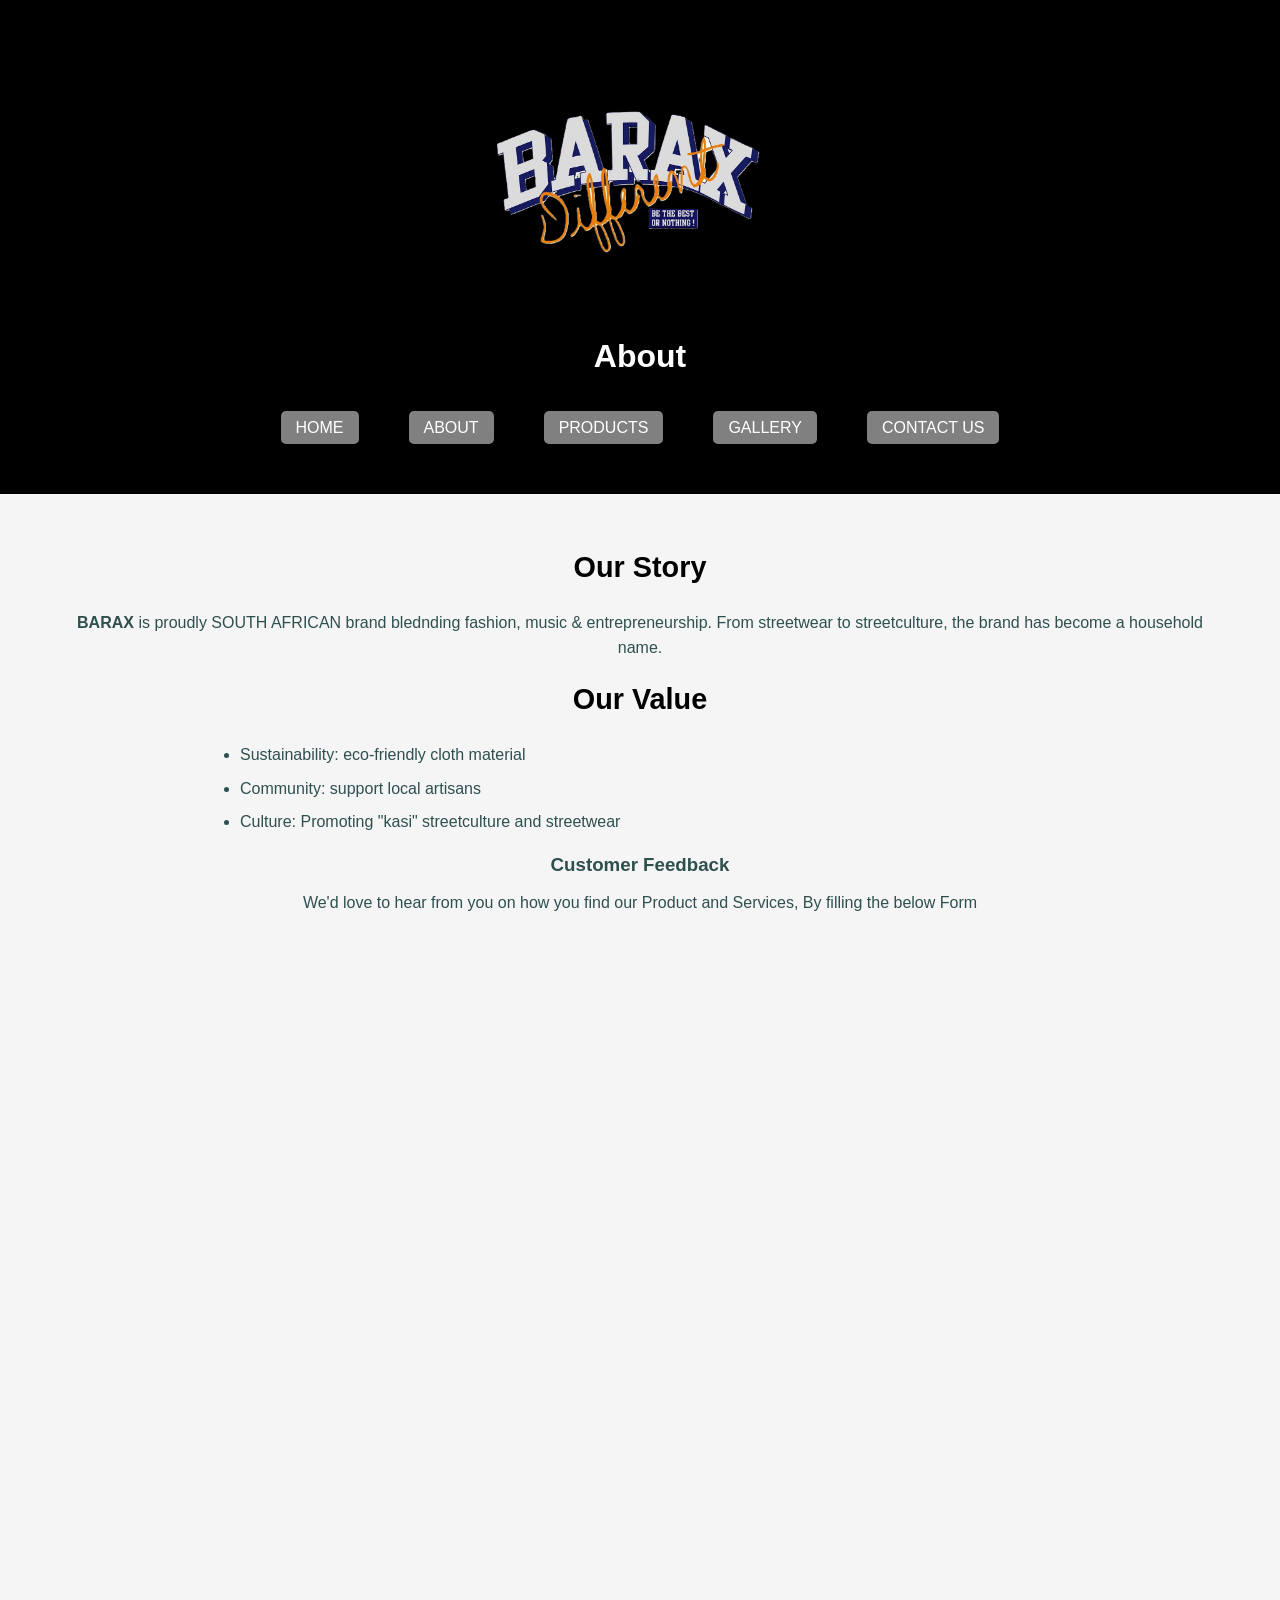
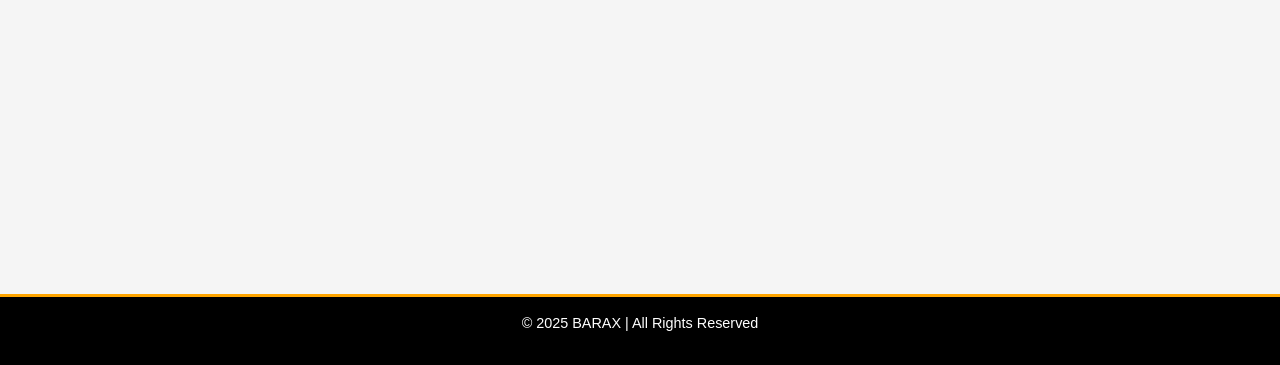
<file: ABOUT.html>
<!DOCTYPE html>
<html>
<head>
    <meta charset="UTF-8" />
    <title>About</title>
    <link rel="stylesheet" href="barax style sheet.css">
</head>
<body>
    <!--JQuery-->
    <script src="Barax script.js"></script>
    <script src="https://code.jquery.com/jquery-3.6.0.min.js"></script>
<header>
    <!--Website Logo-->
    <img src="BARAX LOGO.png" alt="Barax Logo" width="300" length="300">
    <h1>About</h1>
    
    <!--Navigation-->
    <nav>
    <nav class="navbar">
    <ul>
    <li><a href="index.html">HOME</a></li>
    <br>
    <li><a href="ABOUT.html">ABOUT</a></li>
    <br>
    <li><a href="PRODUCTS.html">PRODUCTS</a></li>
    <br>
    <li><a href="GALLERY.html">GALLERY</a></li>
    <br>
    <li><a href="CONTACT.html">CONTACT US</a></li>
    </ul> 
    </nav>
    </header>
     <main>
        <!--About Section-->
        <section>
        <h2>Our Story</h2>
        <p><b>BARAX</b> is proudly SOUTH AFRICAN brand blednding fashion, music & entrepreneurship. From streetwear to streetculture, the brand has become a household name.</p>
        </section>
        <section>
            <h2>Our Value</h2>
            <ul>
                <li>Sustainability: eco-friendly cloth material</li>
                <li>Community: support local artisans</li>
                <li>Culture: Promoting "kasi" streetculture and streetwear</li>
            </ul>
            <section id="FEEDBACK">
                 <h3>Customer Feedback</h3>
                 <p>We'd love to hear from you on how you find our Product and Services, By filling the below Form</p>
                 <iframe src="https://docs.google.com/forms/d/e/1FAIpQLSf7-s6_-XCjp2vwOvd9XM6XXDVyzWz1sr9XevJ97dn5I7_eFg/viewform?embedded=true" width="540" height="856" frameborder="0" marginheight="0" marginwidth="0">Loading…</iframe>
            </section>
    </main>
    
    <!--Footer-->
    <footer>
        <p>&copy; 2025 BARAX | All Rights Reserved</p>
        
    </footer>
</body>
</html>
</file>
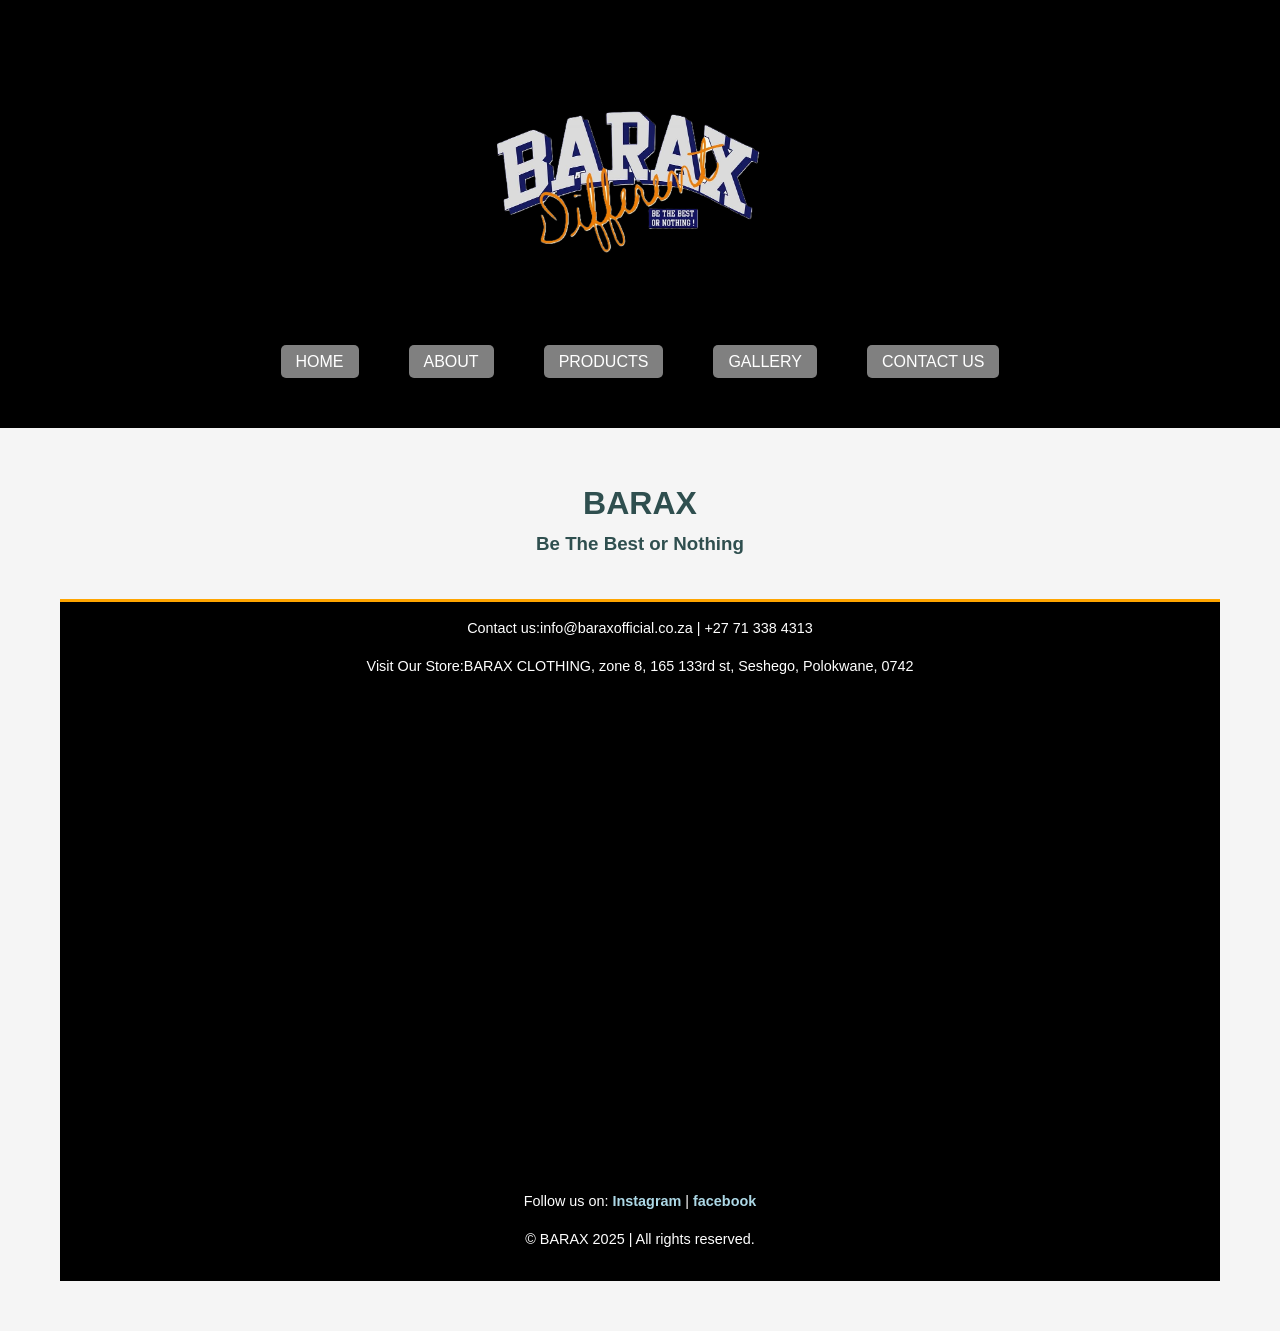
<file: CONTACT.html>
<!DOCTYPE html>
<html>
<head>
    <meta charset="UTF-8" />
    <title>Contact</title>
    <link rel="stylesheet" href="barax style sheet.css">
</head>
<body>
    <!--JQuery-->
    <script src="Barax script.js"></script>
    <script src="https://code.jquery.com/jquery-3.6.0.min.js"></script>
    <header>
        <!--Website Logo-->
        <img src="BARAX LOGO.png" alt="Barax logo" width="300" length="300">
        <nav>
            
            <!--Navigation-->
            <nav class="navbar">
             <ul>
    <li><a href="index.html">HOME</a></li>
    <br>
    <li><a href="ABOUT.html">ABOUT</a></li>
    <br>
    <li><a href="PRODUCTS.html">PRODUCTS</a></li>
    <br>
    <li><a href="GALLERY.html">GALLERY</a></li>
    <br>
    <li><a href="CONTACT.html">CONTACT US</a></li>
    </ul>
        </nav>
    </header>
    <main>
        
        <h1>BARAX</h1>
        <h3>Be The Best or Nothing</h3>
    
        <!--Footer-->
        <footer id="contact">
        <p>Contact us:info@baraxofficial.co.za | +27 71 338 4313</p>
        <p>Visit Our Store:BARAX CLOTHING, zone 8, 165 133rd st, Seshego, Polokwane, 0742</p>
        <iframe src="https://www.google.com/maps/embed?pb=!1m18!1m12!1m3!1d3648.7991220878007!2d29.36258807615445!3d-23.861265878594946!2m3!1f0!2f0!3f0!3m2!1i1024!2i768!4f13.1!3m3!1m2!1s0x1ec727b6485cb13f%3A0x1a62361bd9a1fb1e!2sBARAX%20CLOTHING!5e0!3m2!1sen!2sza!4v1758004233104!5m2!1sen!2sza" width="600" height="450" style="border:0;" allowfullscreen="" loading="lazy" referrerpolicy="no-referrer-when-downgrade"></iframe>
      
        <p>Follow us on: 
            <a href="https://www.instagram.com/baraxofficial?igsh=a2RvOXoxY3ZlZGtv">Instagram</a> |
            <a href="https://www.facebook.com/share/1JfvU931T3/">facebook</a>
            <p>&copy; BARAX 2025 | All rights reserved.</p>
            
    </footer>
    </main>
</body>
</html>
</file>
<file: barax style sheet.css>
/* Reset */
* {
    margin: 0;
    padding: 0;
    box-sizing: border-box;
    font-family: Arial, Helvetica, sans-serif;
}

/* Body */
body {
    background-color: whitesmoke;
    color: darkslategray;
    line-height: 1.6;
    text-align: center;
}

/* Header */
header {
    background-color: black;
    color: white;
    padding: 20px;
}

header img {
    display: block;
    margin: 0 auto 15px;
}

header h1 {
    font-size: 2rem;
    margin: 10px 0;
}

header h2 {
    font-size: 1.2rem;
    color: orange;
}

/* Navigation */
.navbar ul {
    list-style: none;
    display: flex;
    justify-content: center;
    gap: 25px;
    padding: 10px 0;
    flex-wrap: wrap;
}

.navbar a {
    text-decoration: none;
    color: white;
    background-color: gray;
    padding: 8px 15px;
    border-radius: 5px;
    transition: 0.3s;
}

.navbar a:hover {
    background-color: orange;
    color: white;
}

/* Main */
main {
    max-width: 1200px;
    margin: 30px auto;
    padding: 20px;
}

/* Headings */
h2 {
    margin-bottom: 20px;
    font-size: 1.8rem;
    color: black;
}

h3 {
    margin-bottom: 10px;
    color: darkslategray;
}

/* Paragraphs & Lists */
p {
    margin-bottom: 15px;
}

ul {
    margin: 15px auto;
    text-align: left;
    max-width: 800px;
}

ul li {
    margin: 8px 0;
}

/* Product & Gallery Grid */
.product-grid {
    display: grid;
    grid-template-columns: repeat(auto-fit, minmax(280px, 1fr));
    gap: 20px;
    margin-top: 20px;
}

.product-item {
    background: white;
    border: 1px solid lightgray;
    border-radius: 10px;
    padding: 15px;
    box-shadow: 0px 4px 6px rgba(0,0,0,0.1);
    transition: transform 0.3s ease, box-shadow 0.3s ease;
}

.product-item img {
    width: 100%;
    border-radius: 10px;
    margin-bottom: 10px;
}

.product-item h3 {
    font-size: 1.2rem;
    color: black;
}

.product-item p {
    font-weight: bold;
    color: orange;
}

.product-item:hover {
    transform: scale(1.05);
    box-shadow: 0px 6px 12px rgba(0,0,0,0.2);
}

/* Video */
video {
    display: block;
    margin: 30px auto;
    max-width: 90%;
    border-radius: 10px;
    box-shadow: 0px 4px 6px rgba(0,0,0,0.2);
}

/* Forms (Feedback, Contact) */
iframe {
    width: 100%;
    border-radius: 10px;
    border: none;
    margin: 20px 0;
}

/* Footer */
footer {
    background-color: black;
    color: white;
    padding: 15px;
    margin-top: 40px;
    font-size: 0.9rem;
    border-top: 3px solid orange;
}

footer a {
    color: lightblue;
    text-decoration: none;
    font-weight: bold;
}

footer a:hover {
    color: orange;
}
</file>
